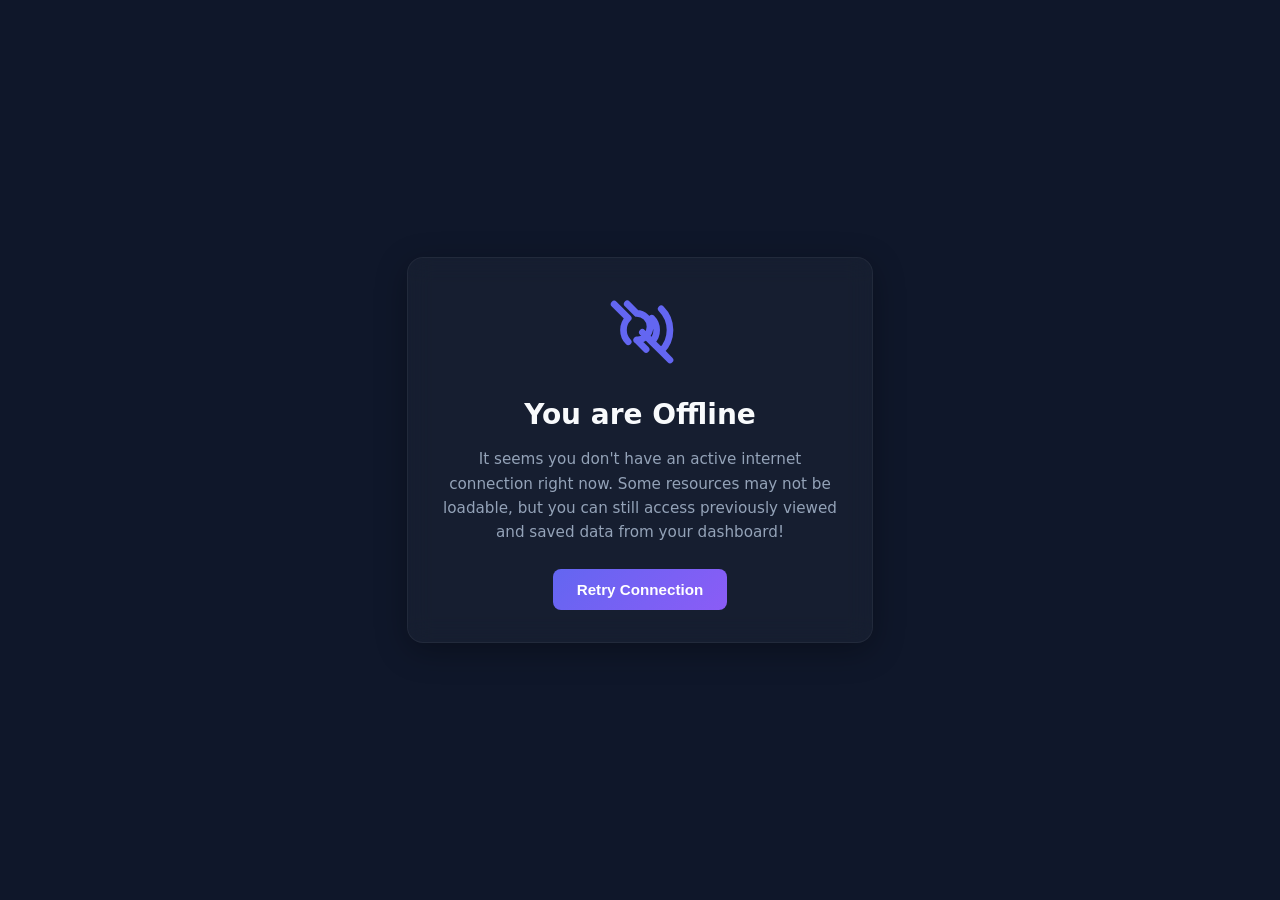
<file: offline.html>
<!DOCTYPE html>
<html lang="en">
<head>
  <meta charset="UTF-8">
  <meta name="viewport" content="width=device-width, initial-scale=1.0">
  <title>Offline | Tata College Student Hub</title>
  <style>
    :root {
      --bg-dark: #0f172a;
      --text-main: #f8fafc;
      --primary: #6366f1;
    }
    body {
      margin: 0;
      padding: 0;
      display: flex;
      justify-content: center;
      align-items: center;
      min-height: 100vh;
      background-color: var(--bg-dark);
      color: var(--text-main);
      font-family: 'Plus Jakarta Sans', system-ui, sans-serif;
      text-align: center;
    }
    .container {
      max-width: 400px;
      padding: 2rem;
      border-radius: 16px;
      background: rgba(255, 255, 255, 0.03);
      border: 1px solid rgba(255, 255, 255, 0.05);
      backdrop-filter: blur(12px);
      box-shadow: 0 8px 32px rgba(0, 0, 0, 0.3);
    }
    svg {
      width: 80px;
      height: 80px;
      color: var(--primary);
      margin-bottom: 1.5rem;
    }
    h1 {
      font-size: 1.75rem;
      margin: 0 0 1rem 0;
    }
    p {
      color: #94a3b8;
      font-size: 0.95rem;
      line-height: 1.6;
      margin: 0 0 1.5rem 0;
    }
    button {
      background: linear-gradient(135deg, #6366f1, #8b5cf6);
      color: white;
      border: none;
      padding: 0.75rem 1.5rem;
      font-size: 0.95rem;
      font-weight: 600;
      border-radius: 8px;
      cursor: pointer;
      transition: opacity 0.2s;
    }
    button:hover {
      opacity: 0.9;
    }
  </style>
</head>
<body>
  <div class="container">
    <svg xmlns="http://www.w3.org/2000/svg" fill="none" viewBox="0 0 24 24" stroke="currentColor">
      <path stroke-linecap="round" stroke-linejoin="round" stroke-width="2" d="M18.364 5.636a9 9 0 010 12.728m0 0l-2.829-2.829m2.829 2.829L21 21M15.536 8.464a5 5 0 010 7.072m0 0l-2.829-2.829m-4.243 2.829a4.978 4.978 0 01-1.414-3.536 4.978 4.978 0 011.414-3.536m0 0L4.243 4.243M11 7a4 4 0 010 8m0-8l-2.829-2.829M11 15l2.829 2.829" />
    </svg>
    <h1>You are Offline</h1>
    <p>It seems you don't have an active internet connection right now. Some resources may not be loadable, but you can still access previously viewed and saved data from your dashboard!</p>
    <button onclick="window.location.reload()">Retry Connection</button>
  </div>
</body>
</html>
</file>
